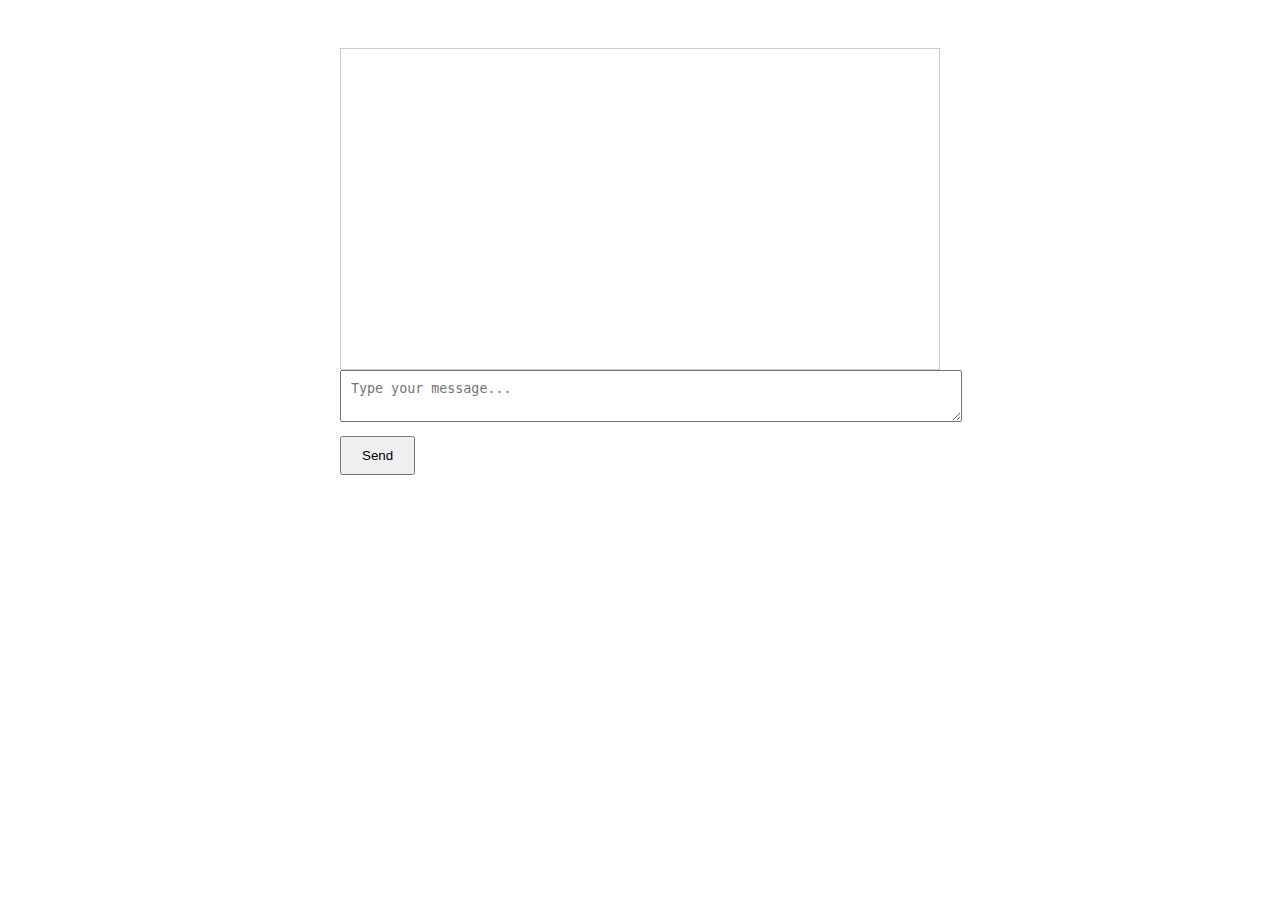
<file: Templates/Static/index0.html>
<!DOCTYPE html>
<html>

<head>
    <title>Chat Interface</title>
    <style>
        .chat-container {
            max-width: 600px;
            margin: 0 auto;
            padding: 20px;
        }
        
        .message-input {
            width: 100%;
            padding: 10px;
            margin-bottom: 10px;
        }
        
        .send-button {
            padding: 10px 20px;
        }
        
        #chat-messages {
            margin-top: 20px;
            border: 1px solid #ccc;
            padding: 10px;
            height: 300px;
            overflow-y: auto;
        }
    </style>
</head>

<body>
    <div class="chat-container">
        <div id="chat-messages"></div>
        <textarea class="message-input" id="message-input" placeholder="Type your message..."></textarea>
        <button class="send-button" onclick="sendMessage()">Send</button>
    </div>

    <script>
        function sendMessage() {
            const messageInput = document.getElementById('message-input');
            const message = messageInput.value.trim();

            if (message) {
                // Add user message to chat
                addMessageToChat('You: ' + message);

                // Send message to server
                fetch('/predict', {
                        method: 'POST',
                        headers: {
                            'Content-Type': 'application/json',
                        },
                        body: JSON.stringify({
                            message: message
                        }),
                    })
                    .then(response => response.json())
                    .then(data => {
                        // Add bot response to chat
                        addMessageToChat('Bot: ' + data.bot_response);
                        if (data.status !== 'clean') {
                            console.log('Message flagged as: ' + data.status);
                            console.log('Confidence: ' + data.confidence);
                        }
                    })
                    .catch(error => {
                        console.error('Error:', error);
                        addMessageToChat('Bot: Sorry, there was an error processing your message.');
                    });

                // Clear input
                messageInput.value = '';
            }
        }

        function addMessageToChat(message) {
            const chatMessages = document.getElementById('chat-messages');
            const messageElement = document.createElement('div');
            messageElement.textContent = message;
            chatMessages.appendChild(messageElement);
            chatMessages.scrollTop = chatMessages.scrollHeight;
        }

        // Allow Enter key to send message
        document.getElementById('message-input').addEventListener('keypress', function(e) {
            if (e.key === 'Enter' && !e.shiftKey) {
                e.preventDefault();
                sendMessage();
            }
        });
    </script>
</body>

</html>
</file>
